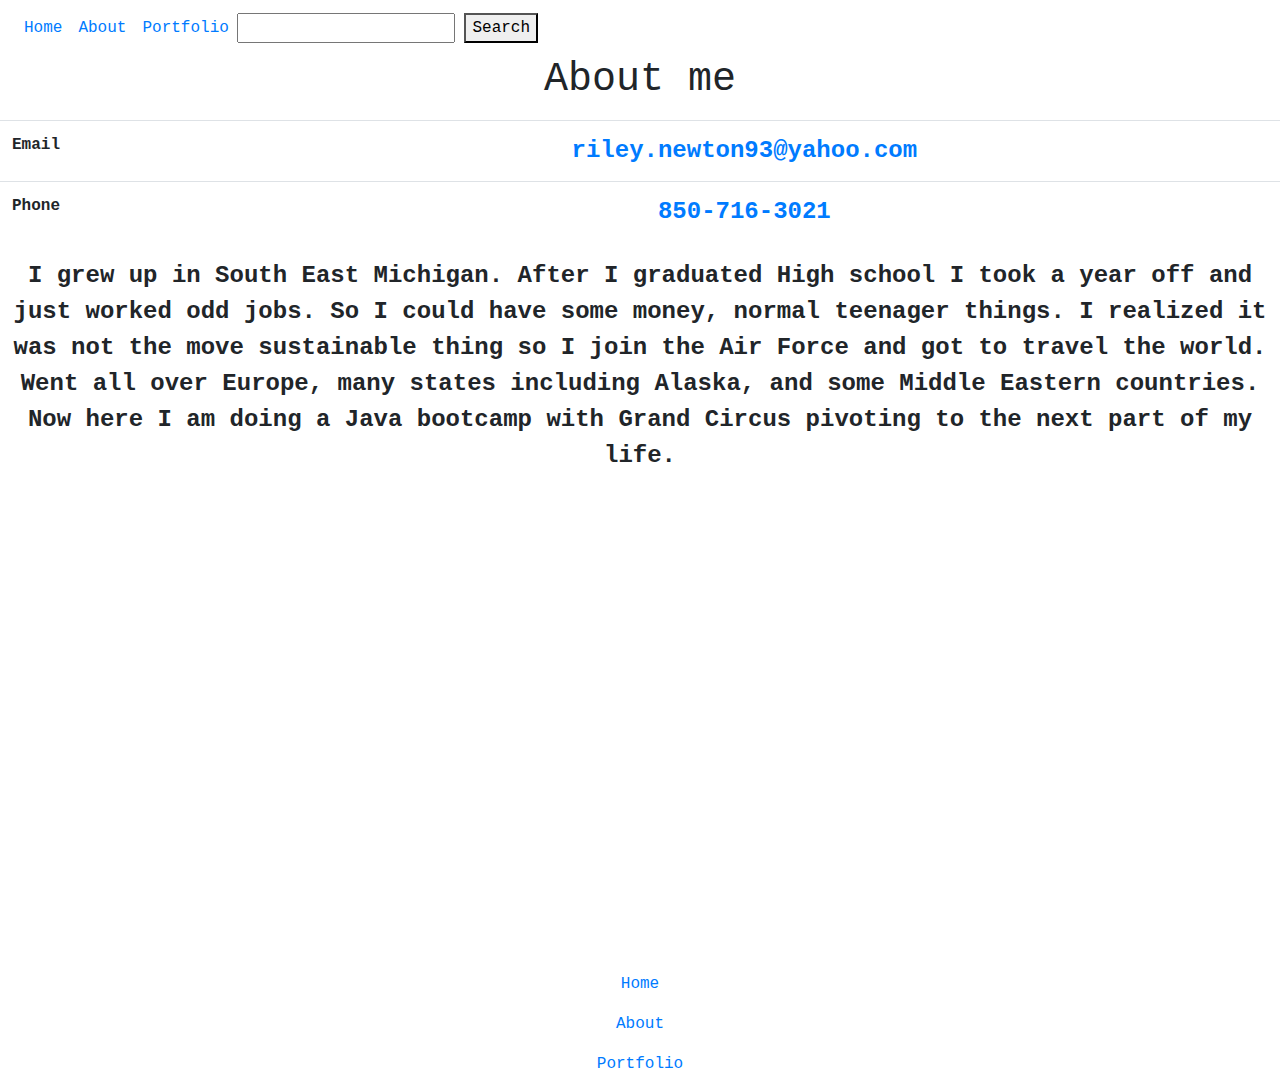
<file: WebContent/about.html>
<!DOCTYPE html>
<html>
<head>
<meta charset="ISO-8859-1">
<title>Insert title here</title>
<link rel="stylesheet"
	href="https://stackpath.bootstrapcdn.com/bootstrap/4.5.2/css/bootstrap.min.css"
	integrity="sha384-JcKb8q3iqJ61gNV9KGb8thSsNjpSL0n8PARn9HuZOnIxN0hoP+VmmDGMN5t9UJ0Z"
	crossorigin="anonymous">
<link href="style.css" rel="stylesheet" />
</head>
<body>

	<div class="navbar navbar-expand">

		<ul class="navbar-nav" id="list">
			<li class="nav-item"><a class="nav-link" href="index.html">Home</a></li>
			<li class="nav-item"><a class="nav-link" href="about.html">About</a></li>
			<li class="nav-item"><a class="nav-link" href="portfolio.html">Portfolio</a></li>
		</ul>

		<form>
			<!-- INPUT fields -->
			<input type="text" />

			<!-- SUBMIT button -->
			<button type="submit">Search</button>
		</form>

	</div>
	<div>
		<h1>About me</h1>
		<p></p>
		<table class="table tabled-bordered">
			<tr>
				<th>Email</th>
				<th><font size="+2"><a
						href="mailto:riley.newton93@yahoo.com">riley.newton93@yahoo.com</a></font></th>
			</tr>
			<tr>
				<th>Phone</th>
				<th><font size="+2"><a href="tel:850-716-3021">850-716-3021</a></font></th>
			</tr>
		</table>

		<p>
			<b><font size="+2">I grew up in South East Michigan. After
					I graduated High school I took a year off and just worked odd jobs.
					So I could have some money, normal teenager things. I realized it
					was not the move sustainable thing so I join the Air Force and got
					to travel the world. Went all over Europe, many states including
					Alaska, and some Middle Eastern countries. Now here I am doing a
					Java bootcamp with Grand Circus pivoting to the next part of my
					life.</font></b></p>

	<p><iframe src="https://www.google.com/maps/embed?pb=!1m18!1m12!1m3!1d2949.2938102849253!2d-83.05251983454451!3d42.33625887918846!2m3!1f0!2f0!3f0!3m2!1i1024!2i768!4f13.1!3m3!1m2!1s0x0%3A0xa9790542da332066!2sGrand%20Circus%20Detroit!5e0!3m2!1sen!2sus!4v1597271585676!5m2!1sen!2sus" width="600" height="450" frameborder="0" style="border:0;" allowfullscreen="" aria-hidden="false" tabindex="0"></iframe></p>
	
			<ul class="navbar-nav" id="list">
			<li class="nav-item"><a class="nav-link" href="index.html">Home</a></li>
			<li class="nav-item"><a class="nav-link" href="about.html">About</a></li>
			<li class="nav-item"><a class="nav-link" href="portfolio.html">Portfolio</a></li>
		</ul>
	</div>

</body>
</html>
</file>
<file: WebContent/style.css>
@charset "ISO-8859-1";

/*
	1. change the font of entire page
	2. make 3 divs
	3. make them 100px square
	4. give each a different background color 
	
*/
body {
	background-image:
		url("https://www.publicdomainpictures.net/pictures/210000/velka/red-wood-grain-background-1490391571NPr.jpg");
	font-family: "Lucida Console", Monaco, monospace;
}

h1 {
	text-align: center;
}

img {
	display: block;
	margin-left: auto;
	margin-right: auto;
	margin-left: auto;
}

div a {
	display: block;
	text-align: center;
}

div p {
	display: block;
	text-align: center;
}

.end {
	font-weight: bold;
	font-weight: 900;
	font-size: 200%;
}

.striped-border {
	border: 10px dashed #000;
	width: 90%;
	margin: auto;
	margin-top: 5%;
	margin-bottom: 5%;
}

.zig-zag {
	border: none;
	width: 100%;
	margin: auto;
	margin-top: 5%;
	margin-bottom: 5%;
	height: 40px;
	background: linear-gradient(135deg, #ECEDDC 25%, transparent 25%) -20px
		0, linear-gradient(225deg, #ECEDDC 25%, transparent 25%) -20px 0,
		linear-gradient(315deg, #ECEDDC 25%, transparent 25%),
		linear-gradient(45deg, #ECEDDC 25%, transparent 25%);
	background-size: 40px 40px;
	background-color: black;
}

#list {
	list-style-type: none;
}
</file>
